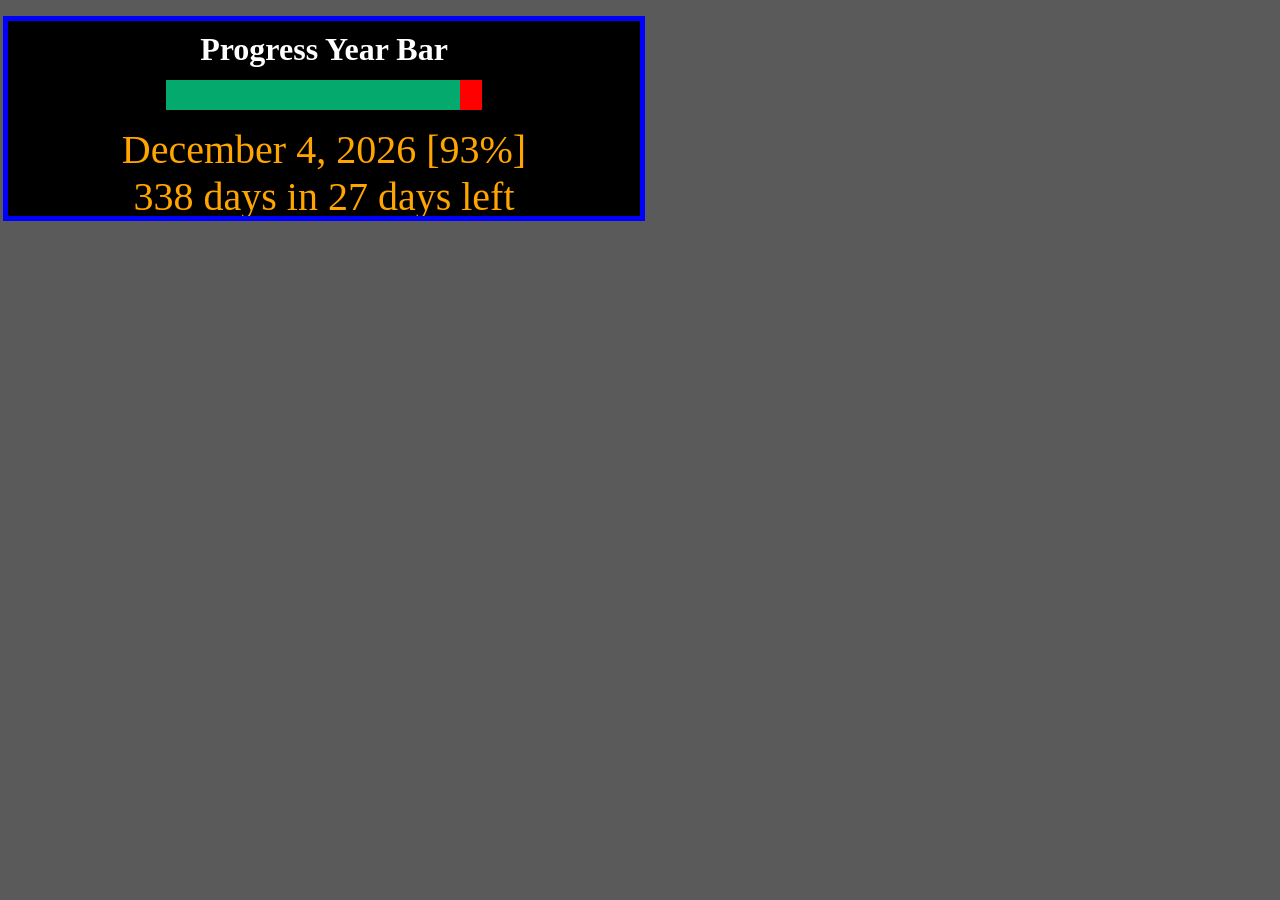
<file: dashboards/progressbar.html>
<!DOCTYPE html>
<html>
<style>

.dateFrame {
  width: 50%;
  height: 195px;
  background-color: black;
  outline: solid blue 5px;
}
#myProgress {
  width: 50%;
  background-color: red;
  position:relative;
  left:25%;
}

#myBar {
  width: 0%;
  height: 30px;
  background-color: #04AA6D;
}

.date {
  width: 0%;
  height: 30px;
  background-color: #04AA6D;
  outline-color: solid black;
}

</style>
<body style="background-color:#5A5A5A;" onload="move()">

<div class="dateFrame">

<h1 style="text-align:center;position:relative;top:5%;color:white;">Progress Year Bar</h1>

<div id="myProgress">
  <div id="myBar"></div>
</div>

<div id="date">
	<p style="text-align:center" id="pcttime"></p>
</div>


</div>



<br>
<!--<button onclick="move()">Click Me</button> -->

<script>
var i = 0;


function move() {
var now = new Date();
var start = new Date(now.getFullYear(), 0, 0);
var diff = now - start;
var oneDay = 1000 * 60 * 60 * 24;
var currentYear = new Date().getFullYear();
var currentMonth = new Date().getMonth() + 1;
var currentDay = new Date().getDate();
var day = Math.floor(diff / oneDay);
var daysLeft = 365 - day;
var pctDay = (day / 365 );
var ytd =parseFloat(pctDay.toPrecision(2))*100;

const nameOfMonth = new Intl.DateTimeFormat('en-US', {month: 'long'}).format(
  new Date(),
);

document.getElementById("pcttime").innerHTML = "<span style=\"font-size: 40px;color:orange;\">" + nameOfMonth + "  " + currentDay + ",  " + currentYear + "   [" + ytd.toLocaleString() + "%]<br>"+day+" days in "+ daysLeft+" days left";


  if (i == 0) {
    i = 1;
    var elem = document.getElementById("myBar");
    var width = 1;
    var id = setInterval(frame, 10);
    function frame() {
      if (width >= ytd) {
        clearInterval(id);
        i = 0;
        console.log('Day of year: ' + ytd);
      } else {
        width++;
        elem.style.width = width + "%";
      }
    }
  }
}
</script>

</body>
</html>
</file>
